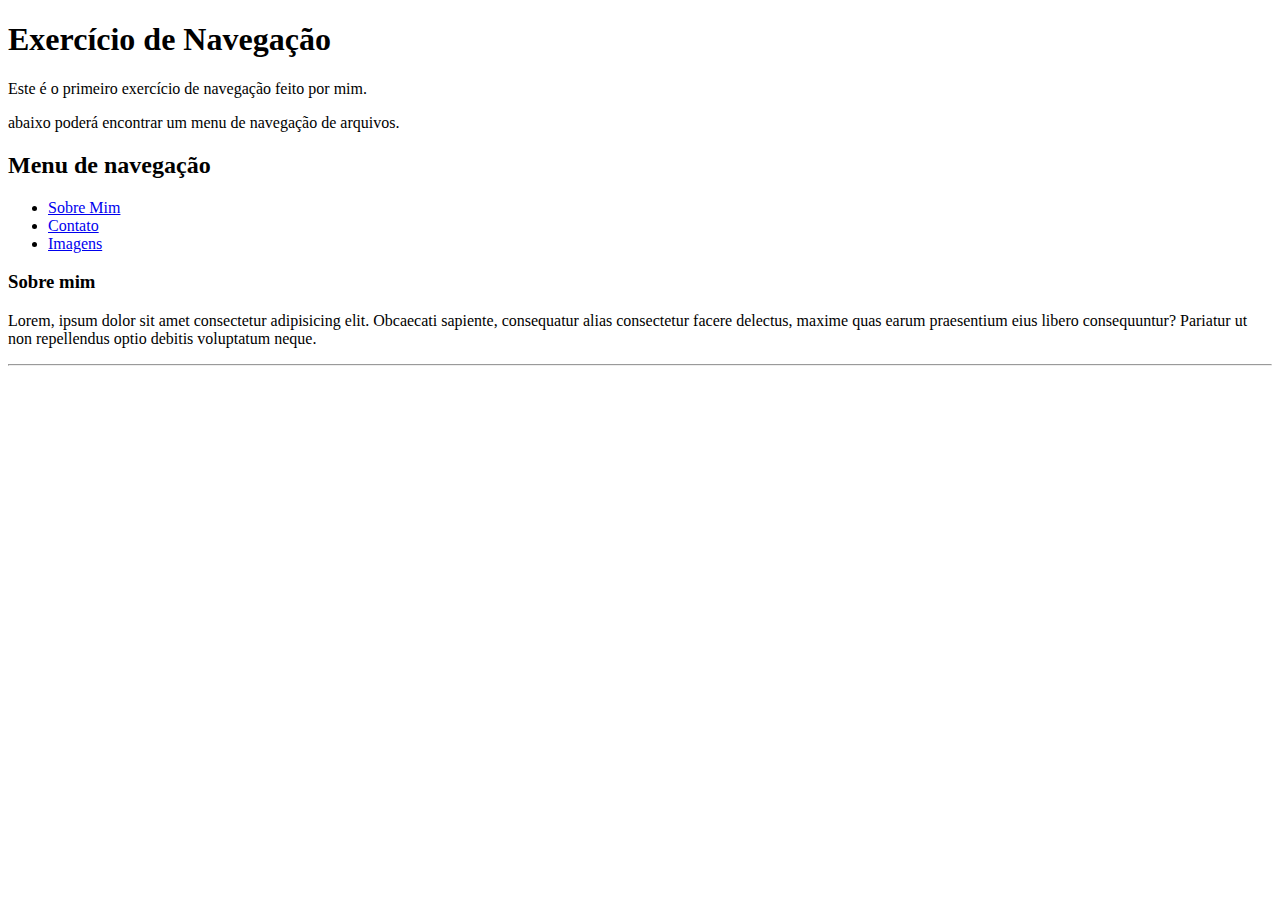
<file: exer/index.html>
<!DOCTYPE html>
<html lang="en">
<head>
    <meta charset="UTF-8">
    <meta http-equiv="X-UA-Compatible" content="IE=edge">
    <meta name="viewport" content="width=device-width, initial-scale=1.0">
    <title>Primeiro Exercício</title>
</head>

<body>
    <h1>Exercício de Navegação</h1>
    <p>Este é o primeiro exercício de navegação feito por mim.</p>
    <p>abaixo poderá encontrar um menu de navegação de arquivos.</p>
    <h2>Menu de navegação</h2>
    <ul>
        <li><a href="#about">Sobre Mim</a></li>
        <li><a href="../exer/contato/contact.html" target="_blank">Contato</a></li>
        <li><a href="../exer/Files/images.html" target="_blank">Imagens</a></li>
    </ul>
    <h3 id="about">Sobre mim</h3>
    <p> Lorem, ipsum dolor sit amet consectetur adipisicing elit. Obcaecati sapiente, consequatur alias consectetur facere delectus, maxime quas earum praesentium eius libero consequuntur? Pariatur ut non repellendus optio debitis voluptatum neque.</p><hr>
</body>
</html>
</file>
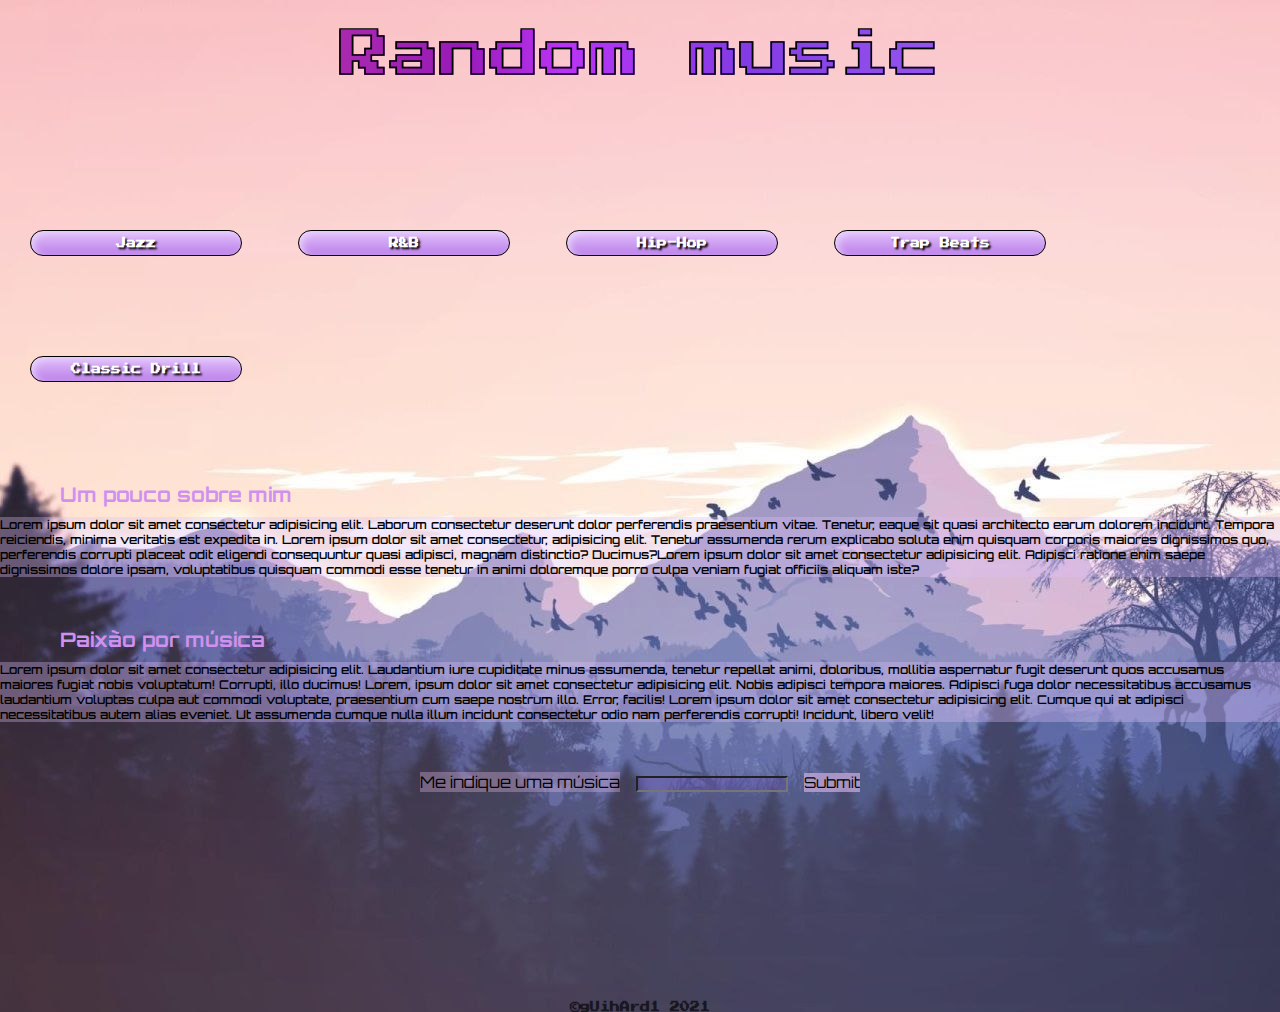
<file: site1/index.html>
<!DOCTYPE html>
<html lang="en">
<head>
    <meta charset="UTF-8">
    <meta http-equiv="X-UA-Compatible" content="IE=edge">
    <meta name="viewport" content="width=device-width, initial-scale=1.0">
    <title>Site Teste</title>
    <link rel="stylesheet" href="style.css">
    <link rel="preconnect" href="https://fonts.googleapis.com">
    <link rel="preconnect" href="https://fonts.gstatic.com" crossorigin>
    <link href="https://fonts.googleapis.com/css2?family=Press+Start+2P&display=swap" rel="stylesheet">

    <link rel="preconnect" href="https://fonts.googleapis.com">
    <link rel="preconnect" href="https://fonts.gstatic.com" crossorigin>
    <link href="https://fonts.googleapis.com/css2?family=Orbitron&display=swap" rel="stylesheet">
</head>
<body>
    <div class="top">
        <h1>Random music</h1>
    </div>
    
    
    <div class="b b1">
        <a href="https://www.youtube.com/watch?v=V0Isz92zPSk&ab_channel=MyRelaxingMoment">Jazz</a>
    </div>
    
    
    <div class="b b2">    
        <a href="https://www.youtube.com/watch?v=2PslvO41YdI&ab_channel=Jelowbee">R&B</a>
    </div>
    
    
    <div class="b b3">    
    <a href="https://www.youtube.com/watch?v=DxrYIUjrbsE&ab_channel=EpidemicHip-Hop">Hip-Hop</a>
    </div>
    
    
    <div class="b b4">
    <a href="https://www.youtube.com/watch?v=NTQ9PwNr5_A&ab_channel=EpidemicTrapBeats">Trap Beats</a>
    </div>
    
    
    <div class="b b5">    
    <a href="https://www.youtube.com/watch?v=2gqET_Erc0E&ab_channel=AstralVibe">Classic Drill</a>
    </div>

    <div class="sobre">
        <h2 class="up">Um pouco sobre mim</h2>
        <p class="para">Lorem ipsum dolor sit amet consectetur adipisicing elit. Laborum consectetur deserunt dolor perferendis praesentium vitae. Tenetur, eaque sit quasi architecto earum dolorem incidunt. Tempora reiciendis, minima veritatis est expedita in. Lorem ipsum dolor sit amet consectetur, adipisicing elit. Tenetur assumenda rerum explicabo soluta enim quisquam corporis maiores dignissimos quo, perferendis corrupti placeat odit eligendi consequuntur quasi adipisci, magnam distinctio? Ducimus?Lorem ipsum dolor sit amet consectetur adipisicing elit. Adipisci ratione enim saepe dignissimos dolore ipsam, voluptatibus quisquam commodi esse tenetur in animi doloremque porro culpa veniam fugiat officiis aliquam iste?</p>

        <h2 class="up">Paixão por música</h2>
        <p class="para">Lorem ipsum dolor sit amet consectetur adipisicing elit. Laudantium iure cupiditate minus assumenda, tenetur repellat animi, doloribus, mollitia aspernatur fugit deserunt quos accusamus maiores fugiat nobis voluptatum! Corrupti, illo ducimus! Lorem, ipsum dolor sit amet consectetur adipisicing elit. Nobis adipisci tempora maiores. Adipisci fuga dolor necessitatibus accusamus laudantium voluptas culpa aut commodi voluptate, praesentium cum saepe nostrum illo. Error, facilis! Lorem ipsum dolor sit amet consectetur adipisicing elit. Cumque qui at adipisci necessitatibus autem alias eveniet. Ut assumenda cumque nulla illum incidunt consectetur odio nam perferendis corrupti! Incidunt, libero velit!</p>
    </div>

    <div class="box">
        <label for="indicarmusica" class="ind">Me indique uma música</label>
        <input id="indicar" type="text" class="indi">
        <input type="submit" class="botao">
    </div>

    <div class="pe">    
        <h4>&copy;gUihArd1 2021</h4>
    </div>
</body>
</html>
</file>
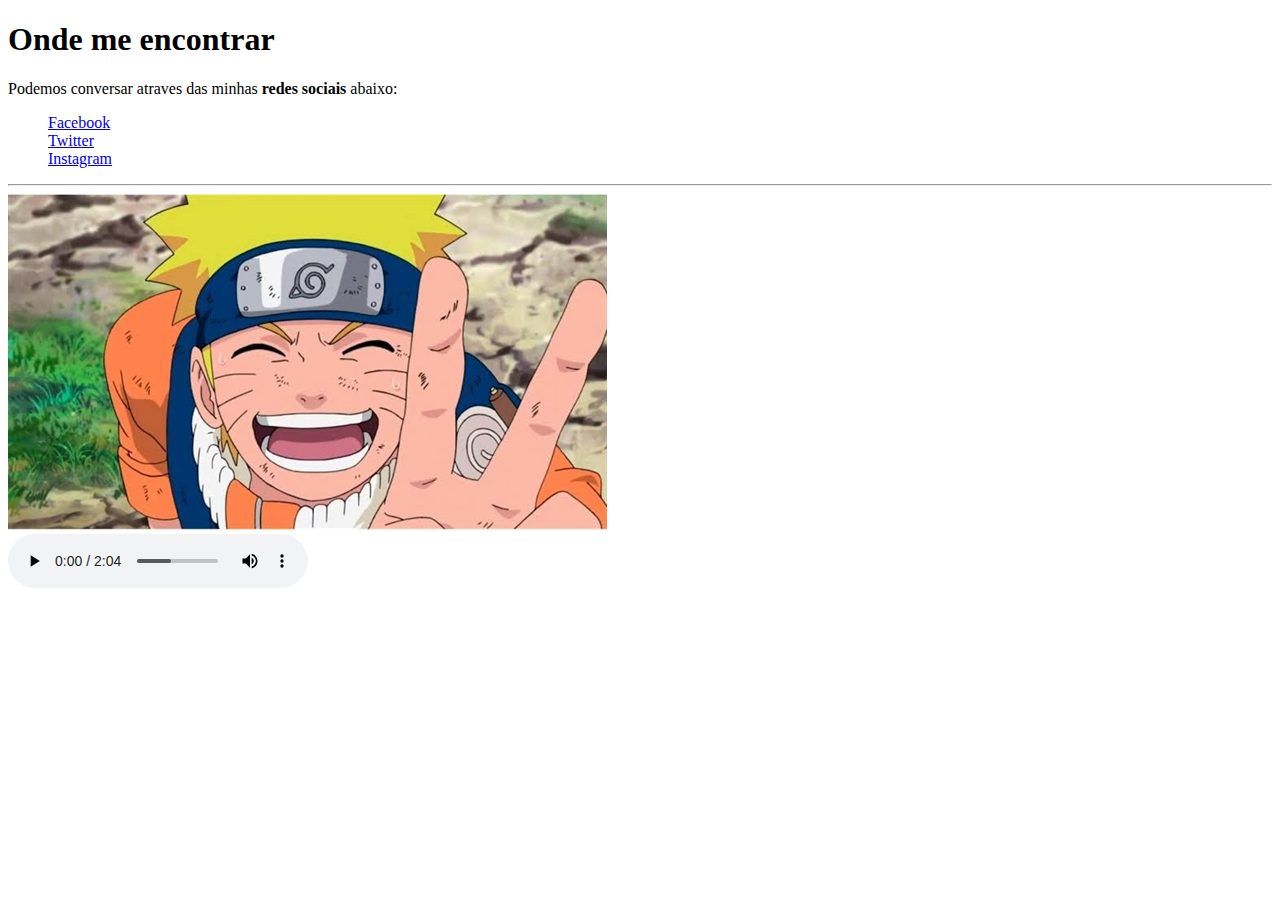
<file: exer/contato/contact.html>
<!DOCTYPE html>
<html lang="en">
<head>
    <meta charset="UTF-8">
    <meta http-equiv="X-UA-Compatible" content="IE=edge">
    <meta name="viewport" content="width=device-width, initial-scale=1.0">
    <title>Contato</title>
</head>
<body>
    <h1 id="contact">Onde me encontrar</h1>
               <p><li>Podemos conversar atraves das minhas <b>redes sociais</b> abaixo: <br>
                </li></p>
                <ul><a href="https://facebook.com" target="_blank">Facebook <br><a href="https://twitter.com" target="_blank">Twitter</a><br><a href="https://instagram.com" target="_blank">Instagram</a></a></ul><hr>
    <img src="naruto.jpg" alt=""><br>
    <audio src="porraeessa.wav" controls autoplay></audio>
</body>
</html>
</file>
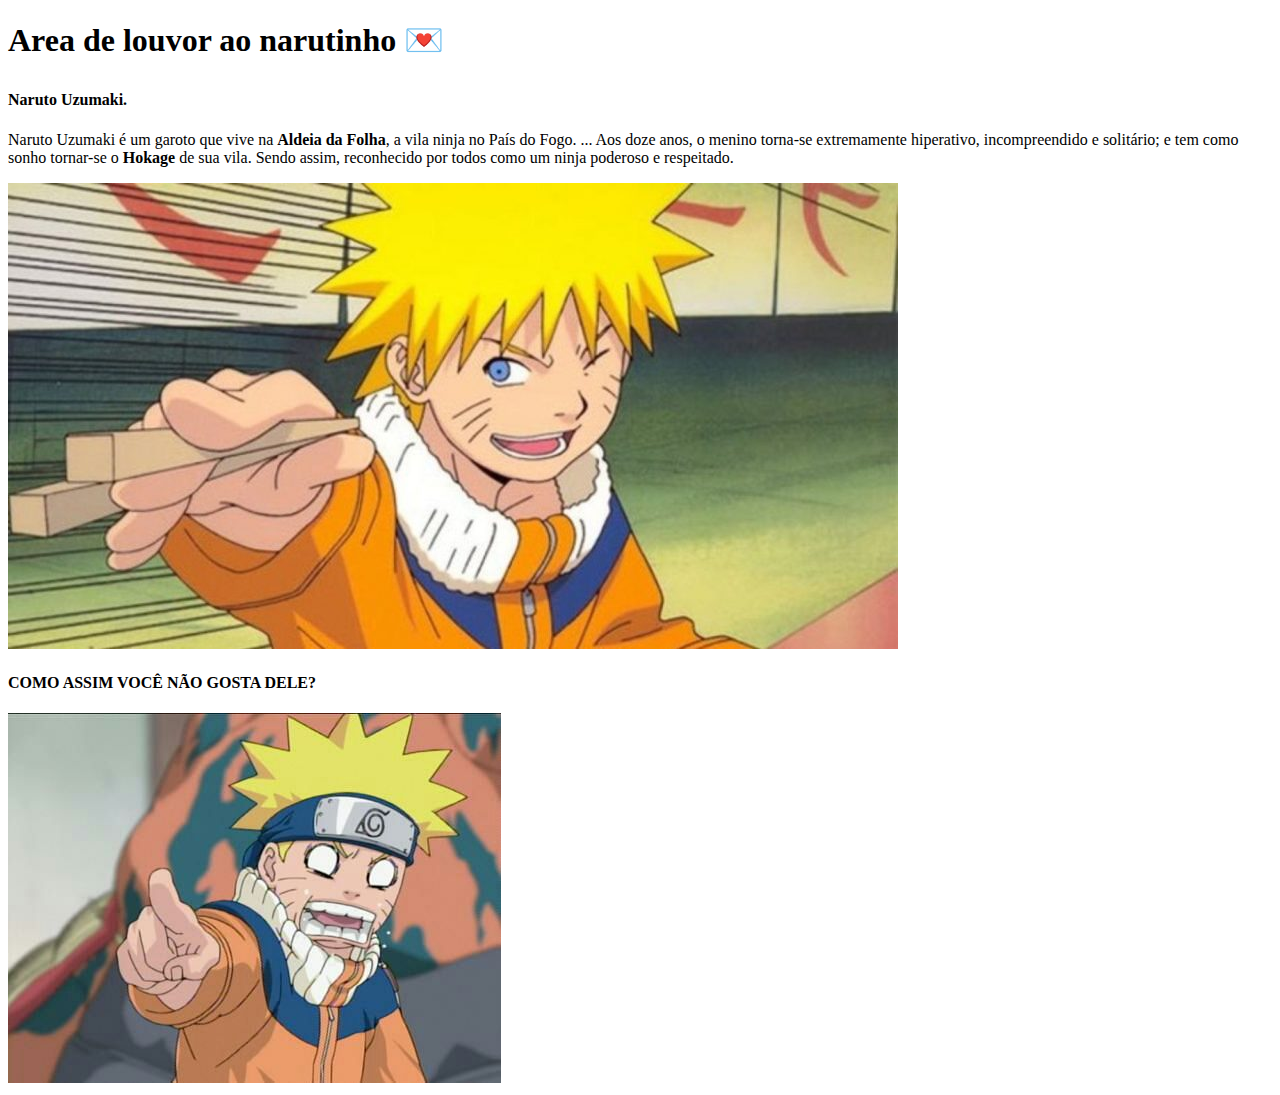
<file: exer/Files/images.html>
<!DOCTYPE html>
<html lang="pt">
<head>
    <meta charset="UTF-8">
    <meta http-equiv="X-UA-Compatible" content="IE=edge">
    <meta name="viewport" content="width=device-width, initial-scale=1.0">
    <title>Otaku ZONE!!!</title>
</head>
<body>
    <h1>Area de louvor ao narutinho <pstyle="font-size:20px">&#128140;</p></h1>
    <h4>Naruto Uzumaki.</h4>
    <p>Naruto Uzumaki é um garoto que vive na <strong>Aldeia da Folha</strong>, a vila ninja no País do Fogo. ... Aos doze anos, o menino torna-se extremamente hiperativo, incompreendido e solitário; e tem como sonho tornar-se o <b>Hokage</b> de sua vila. Sendo assim, reconhecido por todos como um ninja poderoso e respeitado.</p>
    <img src="Naruto-erro-1º-episódio-capa-890x466.jpg" alt="">
    <h4>COMO ASSIM VOCÊ NÃO GOSTA DELE?</h4>
    <img src="[base64].jfif" alt="">


</body>
</html>
</file>
<file: site1/style.css>
* {
    padding: 0px;
    margin: 0px;
    font-family: 'Press Start 2P', cursive;
}

.top h1 {
    text-align: center;
    -webkit-text-stroke-width: 0.1px;
    -webkit-text-stroke-color: #000;
    margin-top: 30px;
    margin-bottom: 100px;
    font-size: 50px;
    background: rgb(2,0,36);
    background: linear-gradient(90deg, rgba(2,0,36,1) 0%, rgba(161,27,173,0.9231734930300245) 27%, rgba(151,26,183,1) 36%, rgba(186,52,246,1) 44%, rgba(131,59,228,1) 58%, rgba(153,91,241,1) 77%);
    -webkit-background-clip: text;
    -webkit-text-fill-color: transparent;
}

body {
    background-image: url(fundo.jpg);
    background-size: auto;
    background-repeat: no-repeat;
    background-attachment: fixed;
}

.b {
    border-radius:50px;
	display:inline-block;
	cursor:pointer;
	color:#ffffff;
	font-size:12px; 
	font-weight:bold;
	padding:50px 10px;
	text-decoration:none;
	text-shadow:2px 2px 2px #9752cc;
}

.b:active {
    position:relative;
	top:1px;
}

a {
    width: 200px;
    border: 0.1px solid #000;
    box-shadow:inset 4px 2px 9px -2px #efdcfb;
	background:linear-gradient(to bottom, #dfbdfa 5%, #bc80ea 100%);
	border-radius:50px;
	display:inline-block;
	cursor:pointer;
	color:rgb(255, 255, 255);
	font-size: 10px; 
	padding:7px 5px;
	text-decoration:none;
	text-shadow:2px 2px 2px #000000;
}

.b:hover a {
    background:linear-gradient(to bottom, #73508f91 5%, #680fad85 100%);
}

.b {
    margin-left: 20px;
    text-align: center;
}
.pe {
    color: #000000ab;
    margin: 0;
    display: flex;
    align-items: center;
    justify-content: center;
    font-size: 10px;
    margin-top: 210px;
}

.up {
    margin-left: 60px;
    font-family: 'Orbitron', sans-serif;
    font-size: 20px;
    margin-bottom: 10px;
    margin-top: 50px;
    color: #d091ee;
}

.para {
    background-color: #debdfa56;
    font-family: 'Orbitron', sans-serif;
    font-size: 12px;
    font-weight: 550;
    color:#000000;
}

.box {
    text-align: center;
    padding-top: 50px;
}

.ind {
    font-family: 'Orbitron', sans-serif;
    background-color: rgba(222, 182, 224, 0.356) ;
}

.botao {
    font-size: 15px;
    background-color: rgba(216, 180, 230, 0.644);
    font-family: 'Orbitron', sans-serif;
    border: 0px;
}

.indi {
    font-size: 10px;
    font-family: 'Orbitron', sans-serif;
    border: 1px solid 10px;
    background: rgba(137, 43, 226, 0.116);
}
</file>
